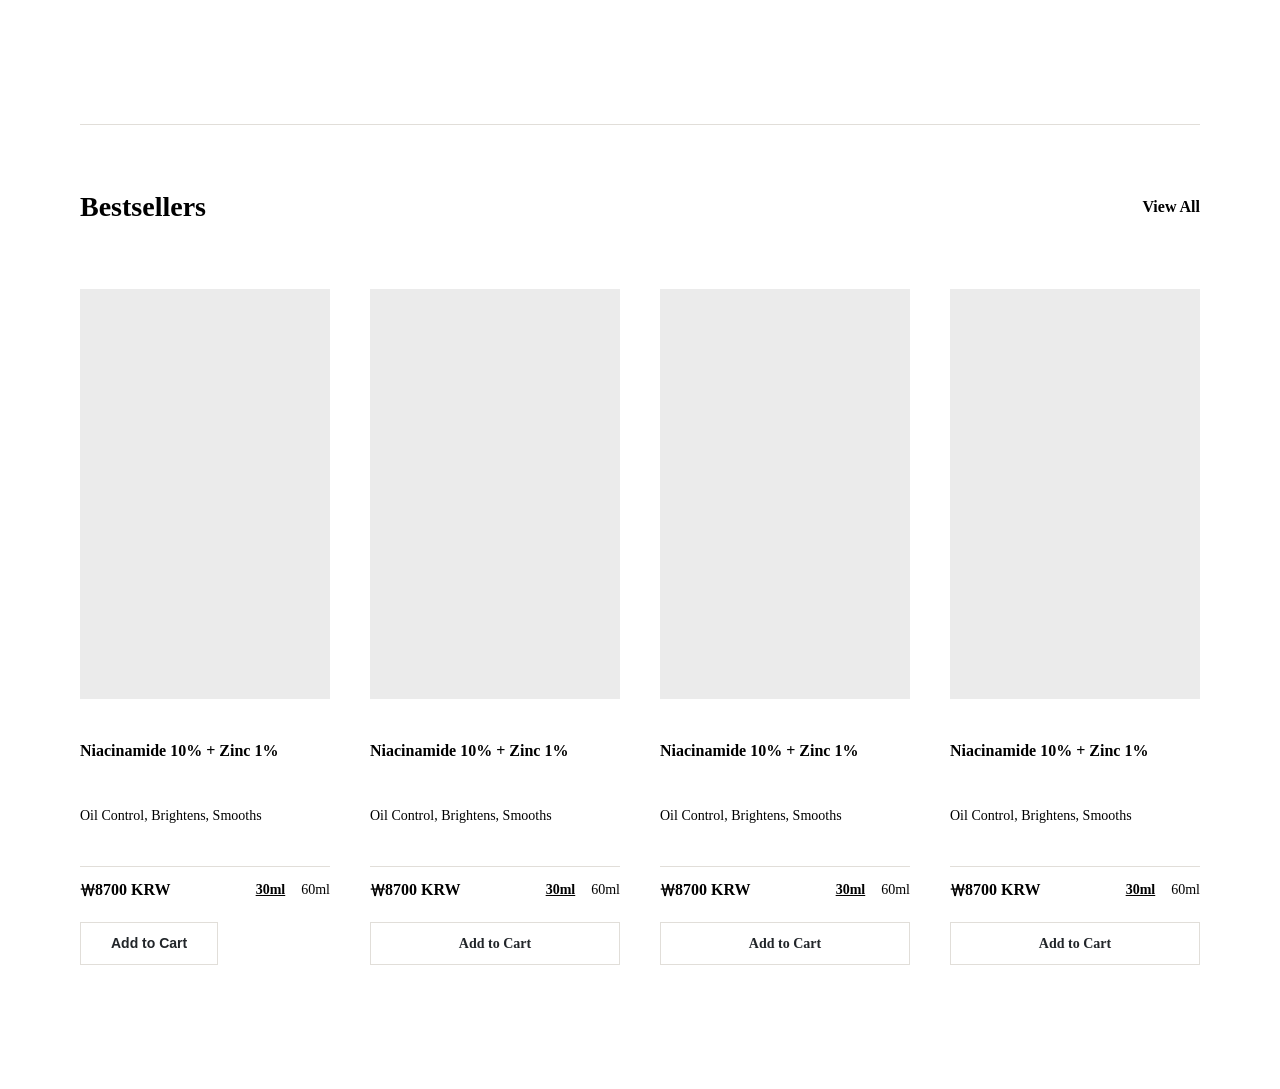
<file: index.html>
<!DOCTYPE html>
<html lang="ko">
<head>
    <meta charset="UTF-8">
    <meta name="viewport" content="width=device-width, initial-scale=1.0">
    <title>구현 능력단위 평가</title>

    <!-- css 연결 -->
    <link rel="stylesheet" href="style.css">
    <link rel="stylesheet" href="normal.css">
</head>
<body>
    <main>
        <section class="bestellers-sct">
            <!-- 네비게이션 -->
            <div class="nav">
                <div class="main-title">Bestsellers</div>
                <div class="view-all">View All</div>
            </div>
            <!-- 리스트 -->
            <div class="all-list">
                <div class="list list01">
                    <!-- 이미지 박스 -->
                    <div class="img img01"></div>
                    <!-- 텍스트 박스 -->
                    <div class="footer footer01">
                        <div class="title-body01 title-body01-01">Niacinamide 10% + Zinc 1%</div>
                        <div class="title-body02 title-body02-01">Oil Control, Brightens, Smooths</div>
                        <div class="title-body03 title-body03-01">
                            <div class="price price01">₩8700 KRW</div>
                            <div class="ml-box ml-box01">
                                <div class="box-30ml box-30ml-01">30ml</div>
                                <div class="box-60ml box-60ml-01">60ml</div>
                            </div>
                        </div>
                        <!-- <div class="btn btn01">Add to Cart</div> -->
                        <button class="btn">Add to Cart</button>
                    </div>
                </div>
                <div class="list list02">
                    <div class="img img02"></div>
                    <div class="footer footer01">
                        <div class="title-body01 title-body01-02">Niacinamide 10% + Zinc 1%</div>
                        <div class="title-body02 title-body02-02">Oil Control, Brightens, Smooths</div>
                        <div class="title-body03 title-body03-02">
                            <div class="price price02">₩8700 KRW</div>
                            <div class="ml-box ml-box02">
                                <div class="box-30ml box-30ml-02">30ml</div>
                                <div class="box-60ml box-60ml-02">60ml</div>
                            </div>
                        </div>
                        <div class="btn btn02">Add to Cart</div>
                    </div>
                </div>
                <div class="list list03">
                    <div class="img img03"></div>
                    <div class="footer footer03">
                        <div class="title-body01 title-body01-03">Niacinamide 10% + Zinc 1%</div>
                        <div class="title-body02 title-body02-03">Oil Control, Brightens, Smooths</div>
                        <div class="title-body03 title-body03-03">
                            <div class="price price03">₩8700 KRW</div>
                            <div class="ml-box ml-box03">
                                <div class="box-30ml box-30ml-03">30ml</div>
                                <div class="box-60ml box-60ml-03">60ml</div>
                            </div>
                        </div>
                        <div class="btn btn03">Add to Cart</div>
                    </div>
                </div>
                <div class="list list04">
                    <div class="img img04"></div>
                    <div class="footer footer04">
                        <div class="title-body01 title-body01-04">Niacinamide 10% + Zinc 1%</div>
                        <div class="title-body02 title-body02-04">Oil Control, Brightens, Smooths</div>
                        <div class="title-body03 title-body03-04">
                            <div class="price price04">₩8700 KRW</div>
                            <div class="ml-box ml-box04">
                                <div class="box-30ml box-30ml-04">30ml</div>
                                <div class="box-60ml box-60ml-04">60ml</div>
                            </div>
                        </div>
                        <div class="btn btn04">Add to Cart</div>
                    </div>
                </div>
            </div>
        </section>
    </main>
</body>
</html>
</file>
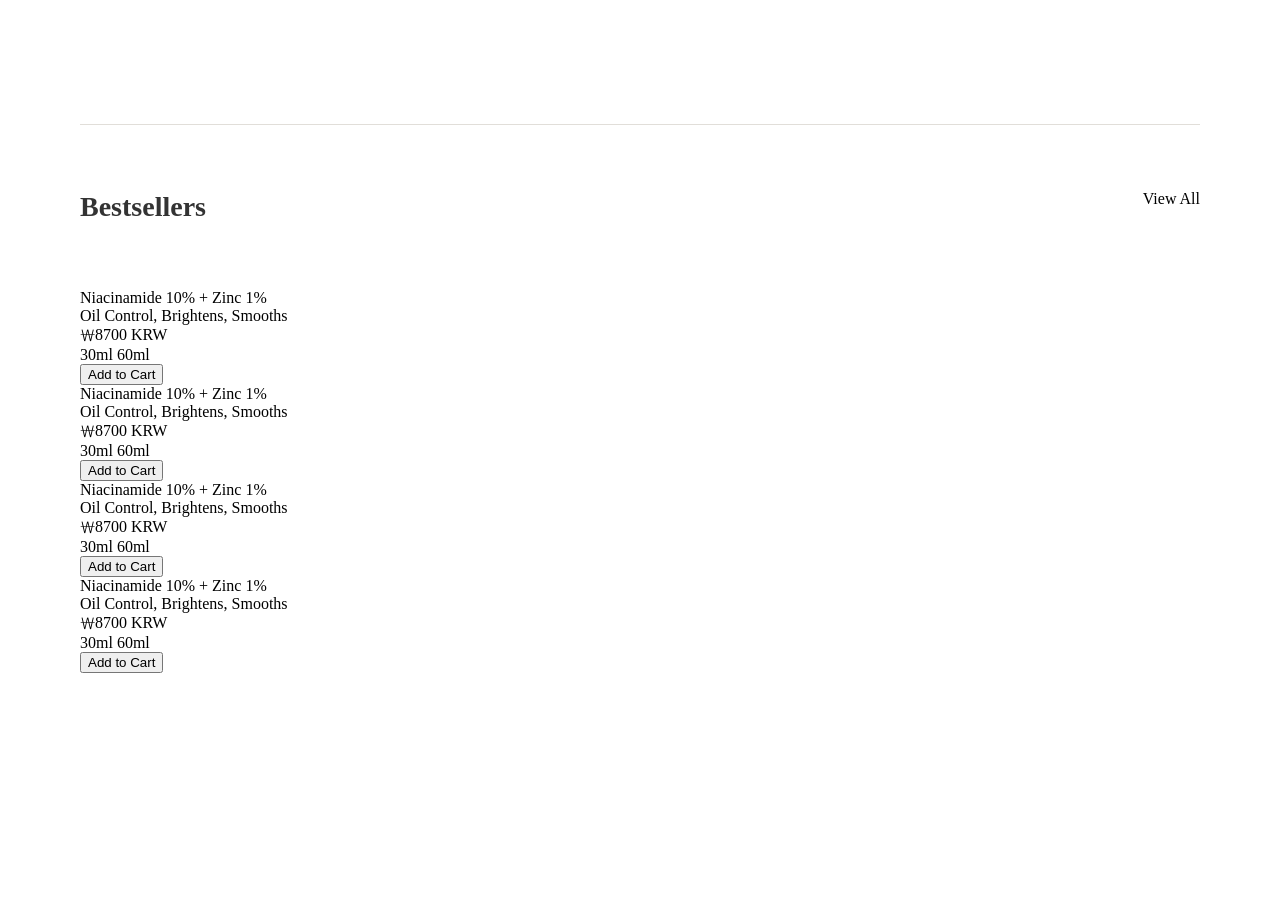
<file: 구현 다시/index.html>
<!DOCTYPE html>
<html lang="ko">
<head>
    <meta charset="UTF-8">
    <meta name="viewport" content="width=device-width, initial-scale=1.0">
    <title>구현 다시 구현</title>

    <!-- css 연결 -->
    <link rel="stylesheet" href="style.css">
    <link rel="stylesheet" href="normal.css">
</head>
<body>
    <!-- 상단바 -->
    <header></header>

    <!-- 메인 컨텐츠 -->
    <main>
        <!-- 베스트 셀러 섹션 -->
        <section class="bestseller-section">
            <!-- 섹션 타이틀 -->
            <div class="ul-nav">
                <div class="section-title">Bestsellers</div>
                <div class="view-all">View All</div>
            </div>
            <!-- 리스트 -->
            <div class="amp-swiper">
                <!-- 리스트01 -->
                <div class="best-product-list01">
                    <!-- 이미지 박스 -->
                    <div class="product-img"></div>
                    <!-- 텍스트 박스 -->
                    <div class="tile-body-footer">
                        <div class="tile-body01">
                            <div class="product-name">Niacinamide 10% + Zinc 1%</div>
                        </div>
                        <div class="tile-body02">
                            <div class="product-desc">Oil Control, Brightens, Smooths</div>
                        </div>
                        <div class="tile-body03">
                            <div class="product-price">₩8700 KRW</div>
                            <div class="best-ml">
                                <span class="ml-active">30ml</span>
                                <span>60ml</span>
                            </div>
                        </div>
                    </div>
                    <!-- 버튼 -->
                    <button class="best-pro-btn">Add to Cart</button>
                </div>
                <!-- 리스트02 -->
                <div class="best-product-list01">
                    <!-- 이미지 박스 -->
                    <div class="product-img"></div>
                    <!-- 텍스트 박스 -->
                    <div class="tile-body-footer">
                        <div class="tile-body01">
                            <div class="product-name">Niacinamide 10% + Zinc 1%</div>
                        </div>
                        <div class="tile-body02">
                            <div class="product-desc">Oil Control, Brightens, Smooths</div>
                        </div>
                        <div class="tile-body03">
                            <div class="product-price">₩8700 KRW</div>
                            <div class="best-ml">
                                <span class="ml-active">30ml</span>
                                <span>60ml</span>
                            </div>
                        </div>
                    </div>
                    <!-- 버튼 -->
                    <button class="best-pro-btn">Add to Cart</button>
                </div>
                <!-- 리스트03 -->
                <div class="best-product-list01">
                    <!-- 이미지 박스 -->
                    <div class="product-img"></div>
                    <!-- 텍스트 박스 -->
                    <div class="tile-body-footer">
                        <div class="tile-body01">
                            <div class="product-name">Niacinamide 10% + Zinc 1%</div>
                        </div>
                        <div class="tile-body02">
                            <div class="product-desc">Oil Control, Brightens, Smooths</div>
                        </div>
                        <div class="tile-body03">
                            <div class="product-price">₩8700 KRW</div>
                            <div class="best-ml">
                                <span class="ml-active">30ml</span>
                                <span>60ml</span>
                            </div>
                        </div>
                    </div>
                    <!-- 버튼 -->
                    <button class="best-pro-btn">Add to Cart</button>
                </div>
                <!-- 리스트04 -->
                <div class="best-product-list01">
                    <!-- 이미지 박스 -->
                    <div class="product-img"></div>
                    <!-- 텍스트 박스 -->
                    <div class="tile-body-footer">
                        <div class="tile-body01">
                            <div class="product-name">Niacinamide 10% + Zinc 1%</div>
                        </div>
                        <div class="tile-body02">
                            <div class="product-desc">Oil Control, Brightens, Smooths</div>
                        </div>
                        <div class="tile-body03">
                            <div class="product-price">₩8700 KRW</div>
                            <div class="best-ml">
                                <span class="ml-active">30ml</span>
                                <span>60ml</span>
                            </div>
                        </div>
                    </div>
                    <!-- 버튼 -->
                    <button class="best-pro-btn">Add to Cart</button>
                </div>
            </div>
        </section>
    </main>

    <!-- 하단바 -->
    <footer></footer>
</body>
</html>
</file>
<file: style.css>
/* ---- 섹션 ---- */
.bestellers-sct {
    padding: 124px 80px;
    display: flex;
    flex-direction: column;
}

/* ---- 네비게이션 ---- */
.nav {
    display: flex;
    justify-content: space-between;
    align-items: center;
    padding: 65px 0;
    border-top: 1px solid #E1DED9;
}
.main-title {
    font-size: 28px;
    font-style: normal;
    font-weight: 700;
    line-height: 33.6px;
}
.view-all {
    font-size: 16px;
    font-style: normal;
    font-weight: 600;
    line-height: 24px;
}

/* ---- 리스트 ---- */
.all-list {
    display: flex;
    gap: 40px;
}
.list {
    flex-grow: 1;
}
/* 이미지 박스 */
.img {
    background: #EBEBEB;
    height: 410px;
}
/* 텍스트 박스 */
.title-body01 {
    padding: 40px 0 42px 0;
    font-size: 16px;
    font-style: normal;
    font-weight: 600;
    line-height: 24px;
}
.title-body02 {
    padding-bottom: 40px;
    border-bottom: 1px solid #E1DED9;
    font-size: 14px;
    font-style: normal;
    font-weight: 400;
    line-height: 21px;
}
.title-body03 {
    padding: 14px 0 24px 0;
    display: flex;
    justify-content: space-between;
    
}
.price {
    font-size: 16px;
    font-style: normal;
    font-weight: 700;
    line-height: 17px;
}
.box-30ml {
    font-size: 14px;
    font-style: normal;
    font-weight: 600;
    line-height: 17px;
    text-decoration-line: underline;
text-decoration-style: solid;
}
.box-60ml {
    font-size: 14px;
    font-style: normal;
    font-weight: 400;
    line-height: 17px;
}
.ml-box {
    display: flex;
    gap: 16px;
}
.btn {
    padding: 10px 30px;
    /* display: flex; */
    /* justify-content: center; */
    border: 1px solid #E1DED9;
    font-size: 14px;
    font-style: normal;
    font-weight: 600;
    line-height: 21px;
    cursor: pointer;
    color: #212529;
    background-color: #fff;
    text-align: center;
}
</file>
<file: normal.css>
body {
    padding: 0; margin: 0;
}
</file>
<file: 구현 다시/style.css>
/* 베스트 셀러 섹션 */
.bestseller-section  {
    padding: 124px 80px;
}

/* 섹션 타이틀 */
.ul-nav {
    border-top: 1px solid #e1ded9;
    display: flex;
    justify-content: space-between;
    padding: 65px 0;
}
.section-title {
    font-size: 28px;
    font-weight: 700;
    line-height: 33.6px;
    color: #333;
}
.

/* 리스트 */
</file>
<file: 구현 다시/normal.css>
body {
    margin: 0; padding: 0;
}
</file>
